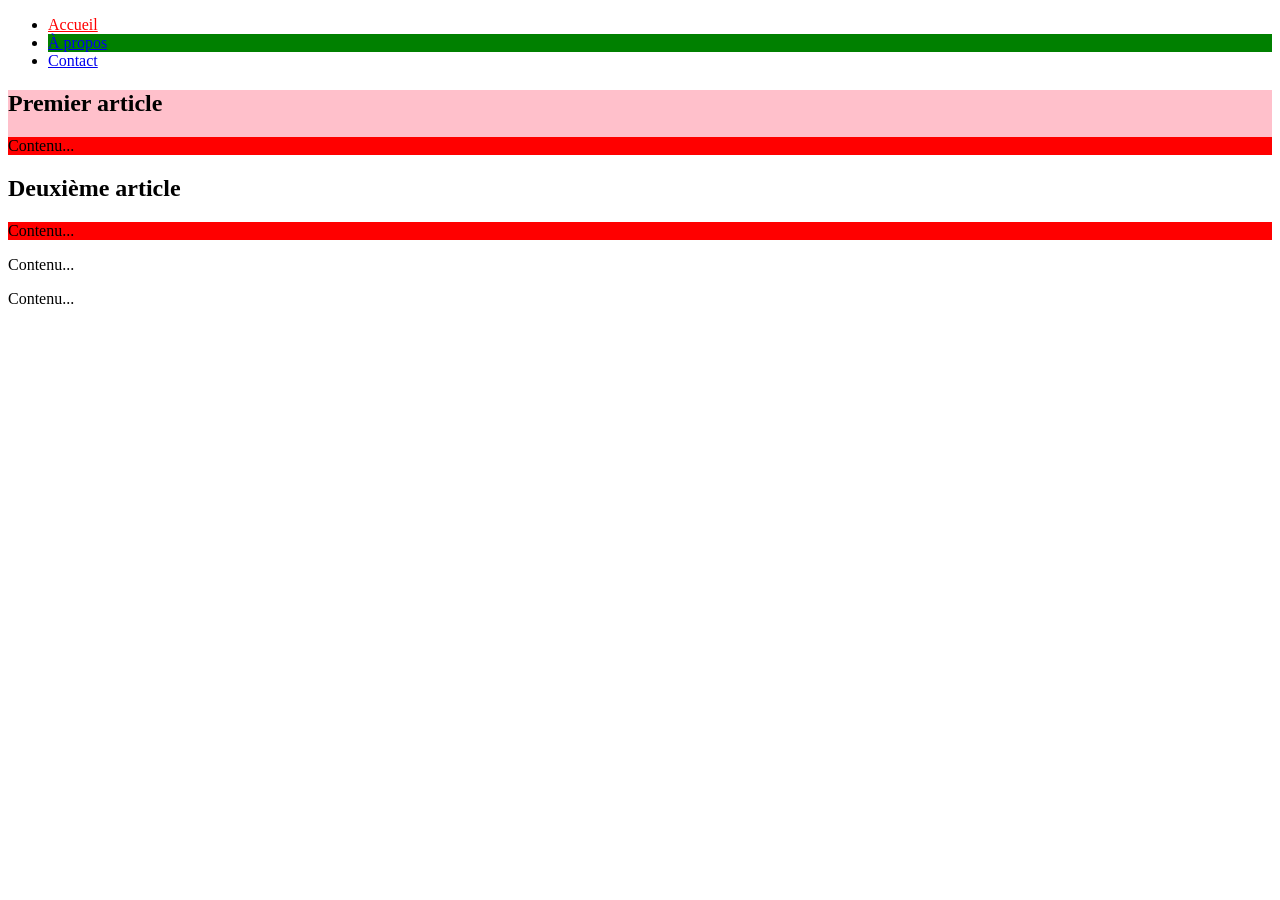
<file: exercice1/index.html>
<!DOCTYPE html>
<html lang="en">
<head>
    <meta charset="UTF-8">
    <meta name="viewport" content="width=device-width, initial-scale=1.0">
    <link rel="stylesheet" href="css/style.css">
    <title>Document</title>
</head>
<body>
    <nav class="main-nav">
  <ul>
    <li><a href="/" class="active">Accueil</a></li>
    <li><a href="/about">À propos</a></li>
    <li><a href="/contact">Contact</a></li>
  </ul>
</nav>
<main>
  <article class="post featured">
    <h2>Premier article</h2>
    <p>Contenu...</p>
  </article>
  <article class="post">
    <h2>Deuxième article</h2>
    <p>Contenu...</p>
    <p>Contenu...</p>
    <p>Contenu...</p>
  </article>
</main>
</body>
</html>
</file>
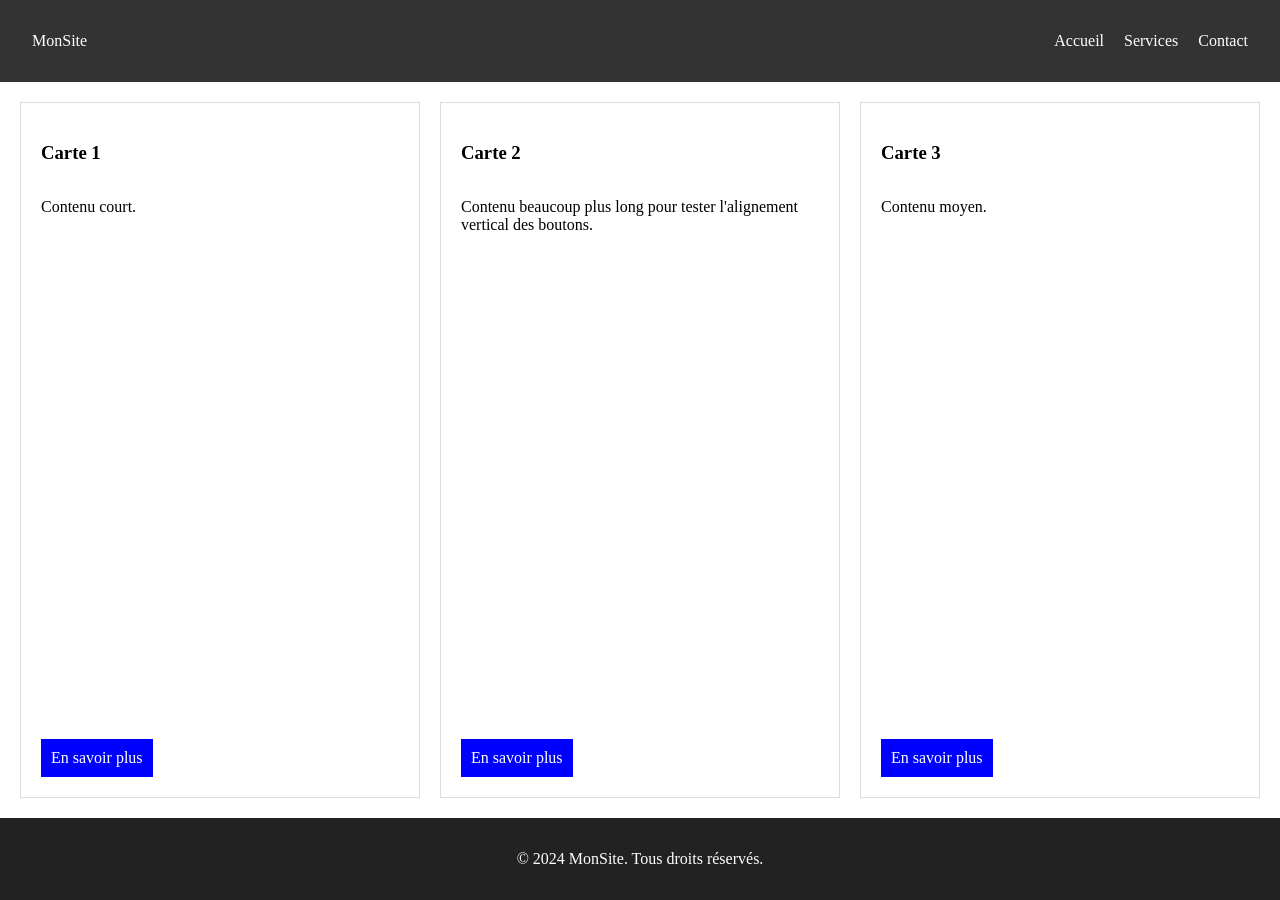
<file: exercice3/index.html>
<!DOCTYPE html>
<html lang="en">
<head>
    <meta charset="UTF-8">
    <meta name="viewport" content="width=device-width, initial-scale=1.0">
    <title>Document</title>
    <link rel="stylesheet" href="css/style.css">
</head>
<body>
<nav class="navbar">
  <div class="logo">MonSite</div>
  <ul class="nav-links">
    <li><a href="#">Accueil</a></li>
    <li><a href="#">Services</a></li>
    <li><a href="#">Contact</a></li>
  </ul>
</nav>
<div class="cards">
  <div class="card">
    <h3>Carte 1</h3>
    <p>Contenu court.</p>
    <a href="#" class="card-link">En savoir plus</a>
  </div>
  <div class="card">
    <h3>Carte 2</h3>
    <p>Contenu beaucoup plus long pour tester l'alignement vertical des boutons.</p>
    <a href="#" class="card-link">En savoir plus</a>
  </div>
  <div class="card">
    <h3>Carte 3</h3>
    <p>Contenu moyen.</p>
    <a href="#" class="card-link">En savoir plus</a>
  </div>
</div>
<div class="footer">
  <p>© 2024 MonSite. Tous droits réservés.</p>
</div>
</body>
</html>
</file>
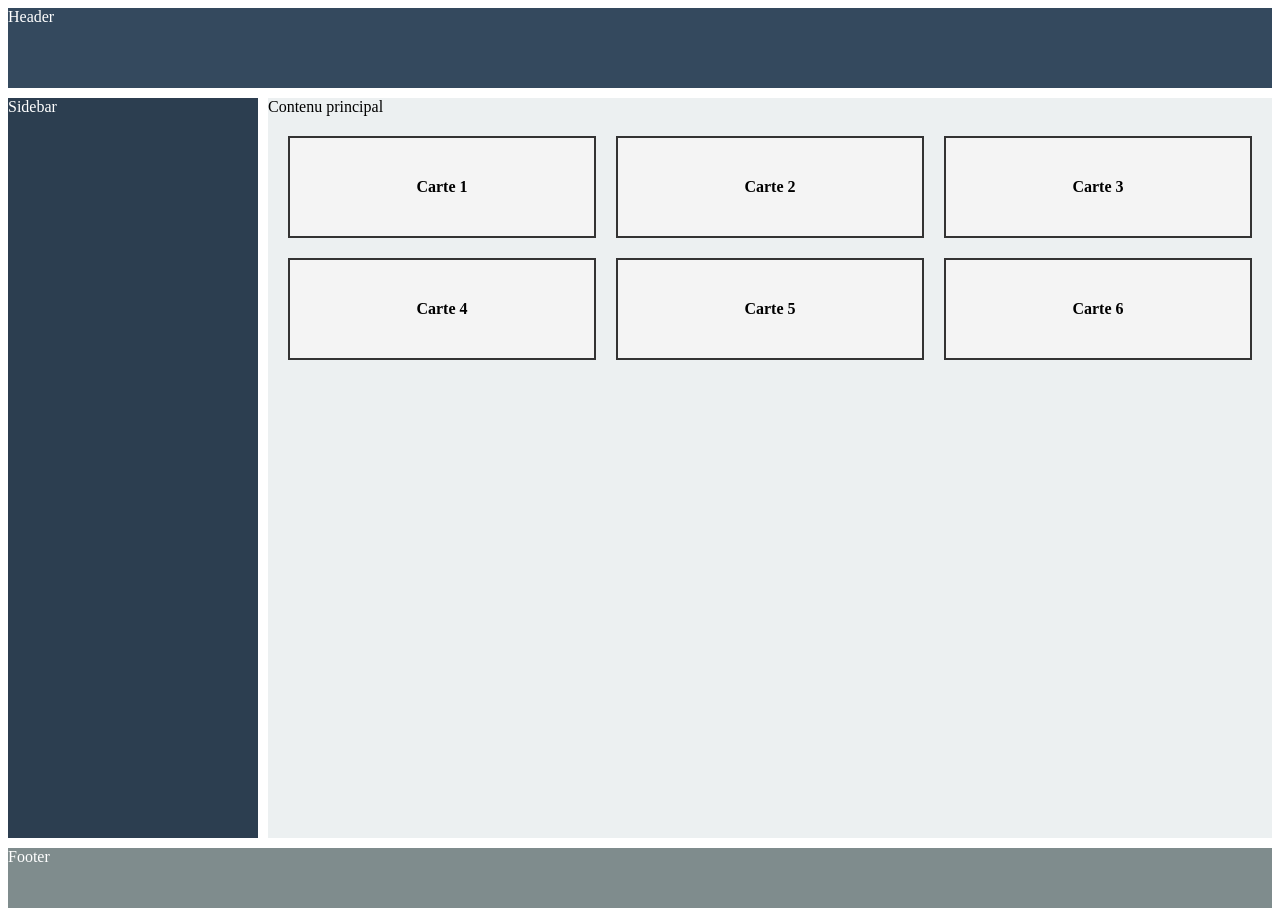
<file: exercice4/index.html>
<!DOCTYPE html>
<html lang="en">
<head>
    <meta charset="UTF-8">
    <meta name="viewport" content="width=device-width, initial-scale=1.0">
    <title>Document</title>
    <link rel="stylesheet" href="css/style.css">
</head>
<body>

<div class="page-layout">
  <header class="header">Header</header>
  <nav class="sidebar">Sidebar</nav>
  <main class="main">Contenu principal
    <div class="grid-cards">
  <div class="card">Carte 1</div>
  <div class="card">Carte 2</div>
  <div class="card">Carte 3</div>
  <div class="card">Carte 4</div>
  <div class="card">Carte 5</div>
  <div class="card">Carte 6</div>
</div>
  </main>
  <footer class="footer">Footer</footer>
</div>
    
</body>
</html>
</file>
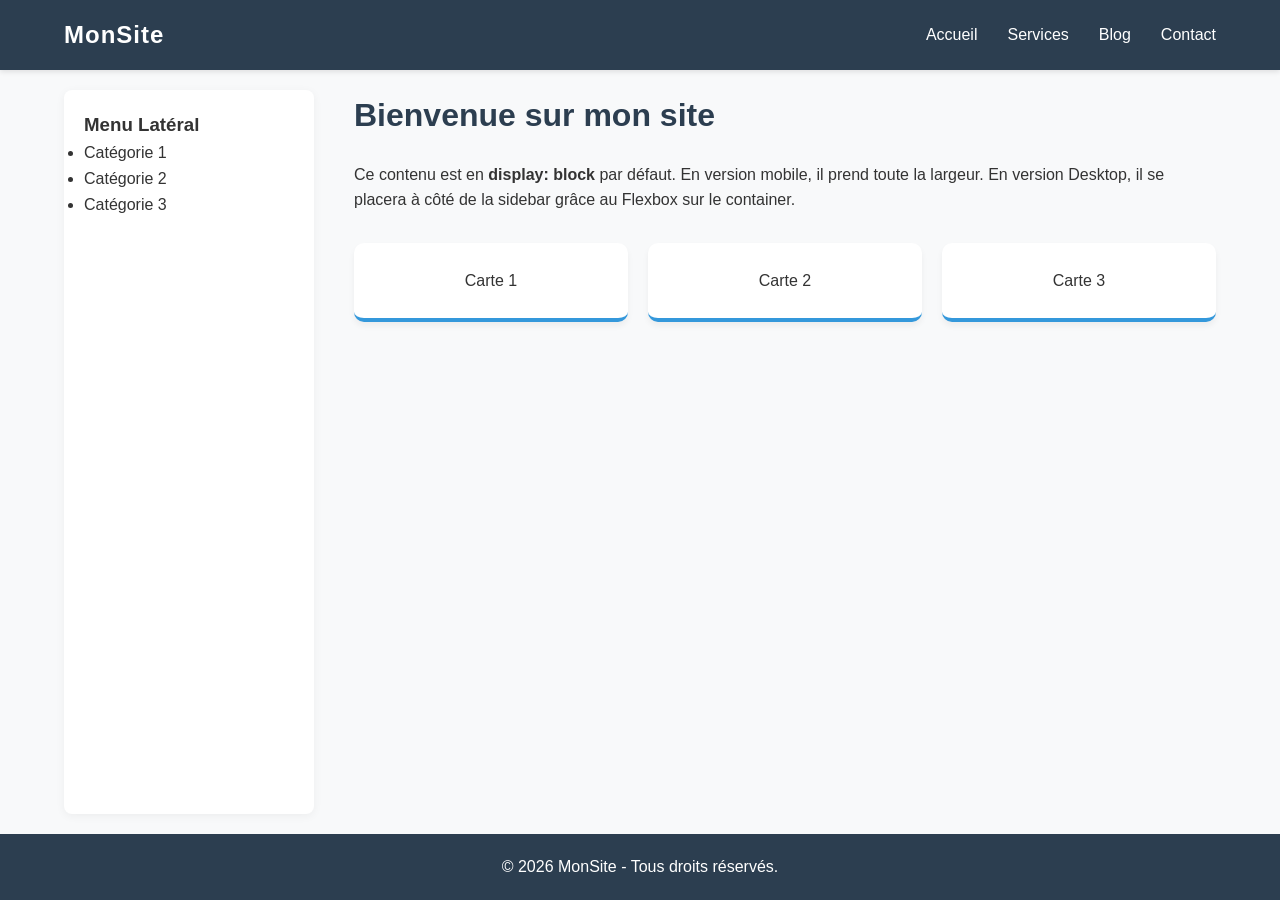
<file: exercice5/index.html>
<!DOCTYPE html>
<html lang="fr">
<head>
    <meta charset="UTF-8">
    <meta name="viewport" content="width=device-width, initial-scale=1.0">
    <title>Ma Mise en Page Responsive</title>
    <link rel="stylesheet" href="css/style.css">
</head>
<body>

    <nav class="navbar">
        <div class="logo">MonSite</div>
        <ul class="nav-menu">
            <li><a href="#">Accueil</a></li>
            <li><a href="#">Services</a></li>
            <li><a href="#">Blog</a></li>
            <li><a href="#">Contact</a></li>
        </ul>
    </nav>

    <div class="container">
        
        <aside class="sidebar">
            <h3>Menu Latéral</h3>
            <ul>
                <li>Catégorie 1</li>
                <li>Catégorie 2</li>
                <li>Catégorie 3</li>
            </ul>
        </aside>

        <main class="content">
            <h1>Bienvenue sur mon site</h1>
            <p>
                Ce contenu est en <strong>display: block</strong> par défaut. 
                En version mobile, il prend toute la largeur. En version Desktop, 
                il se placera à côté de la sidebar grâce au Flexbox sur le container.
            </p>
            
            <section class="grid-cards">
                <div class="card">Carte 1</div>
                <div class="card">Carte 2</div>
                <div class="card">Carte 3</div>
            </section>
        </main>

    </div>

    <footer class="footer">
        <p>&copy; 2026 MonSite - Tous droits réservés.</p>
    </footer>

</body>
</html>
</file>
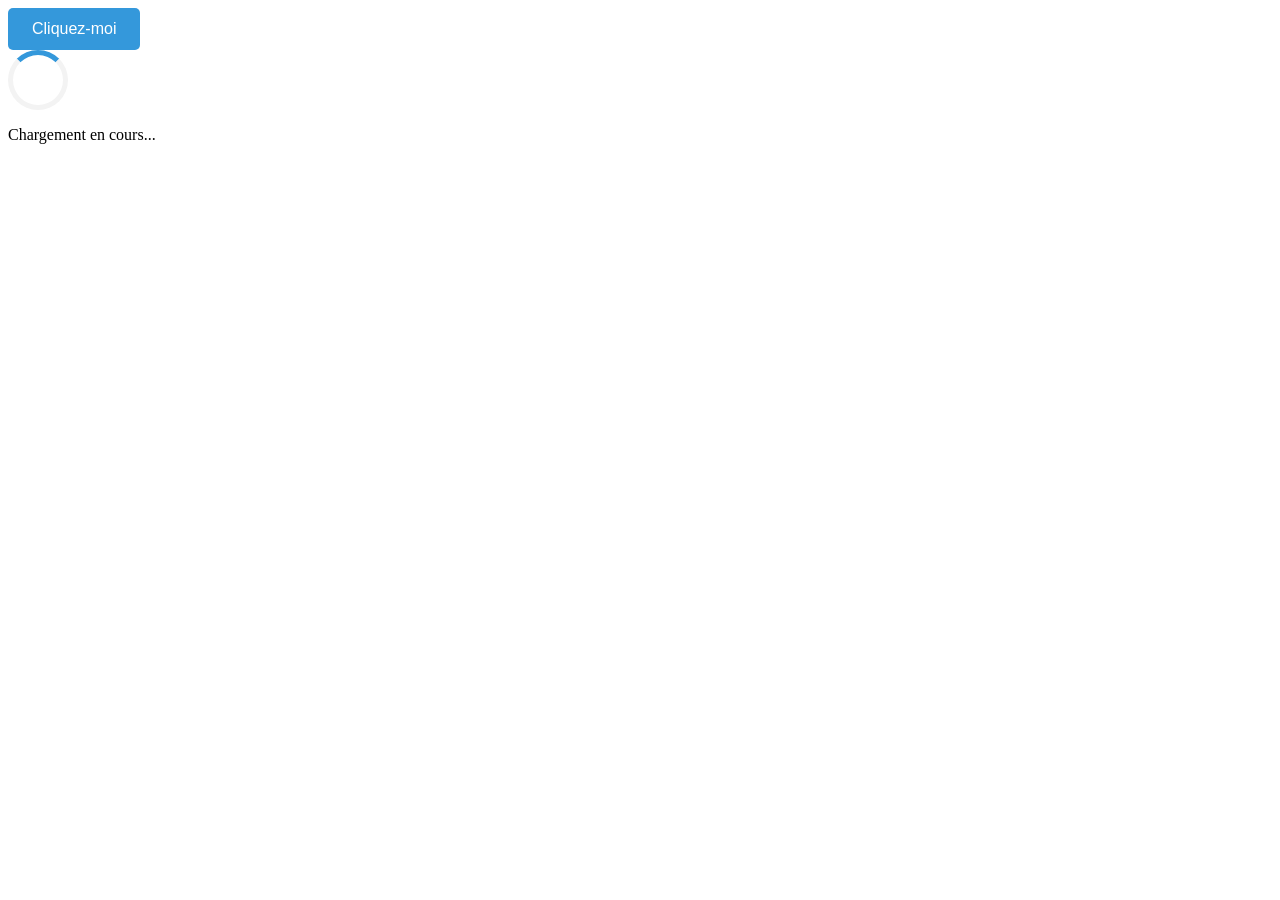
<file: exercice7/index.html>
<!DOCTYPE html>
<html lang="en">
<head>
    <meta charset="UTF-8">
    <meta name="viewport" content="width=device-width, initial-scale=1.0">
    <title>Document</title>
        <link rel="stylesheet" href="css/style.css">    
</head>
<body>
    <button class="btn-anime">
  Cliquez-moi
</button>

<div class="loader-container">
  <div class="loader"></div>
  <p>Chargement en cours...</p>
</div>
</body>
</html>
</file>
<file: exercice1/css/style.css>
nav>ul>li>a.active {
    color: red;
}

main>article.featured {
    background-color: pink;
}

main>article>p:first-of-type {
    background-color: red;
}

nav>ul>li:nth-child(even) {
    background-color: green;
}
</file>
<file: exercice3/css/style.css>
.navbar {
  display: flex;
  justify-content: space-between;
  align-items: center;
  padding: 1rem 2rem;
  background-color: #333;
  color: white;
}

.nav-links {
  display: flex;
  list-style: none;
  gap: 20px; /* Espace entre les liens */
}

.nav-links a {
  color: white;
  text-decoration: none;
}
.cards {
  display: grid;
  grid-template-columns: repeat(auto-fit, minmax(300px, 1fr));
  gap: 20px;
  padding: 20px;
}

.card {
  border: 1px solid #ddd;
  padding: 20px;
  display: flex;
  flex-direction: column;
  background: #fff;
}

.card-link {
  margin-top: auto; 
  align-self: flex-start;
  padding: 10px;
  background: blue;
  color: white;
  text-decoration: none;
}

body {
  display: flex;
  flex-direction: column;
  min-height: 100vh; 
  margin: 0;
}

.cards {
  flex: 1;
}

.footer {
  background: #222;
  color: white;
  text-align: center;
  padding: 1rem;
}
</file>
<file: exercice4/css/style.css>
.grid-cards {
  display: grid;
  grid-template-columns: repeat(auto-fit, minmax(250px, 1fr));
  gap: 20px;
  padding: 20px;
}

.card {
  background-color: #f4f4f4;
  border: 2px solid #333;
  padding: 40px;
  text-align: center;
  font-weight: bold;
}

.page-layout {
  display: grid;
  height: 100vh; 
  grid-template-columns: 250px 1fr; 
  grid-template-rows: 80px 1fr 60px; 
  
  grid-template-areas: 
    "header  header"
    "sidebar main"
    "footer  footer";
  
  gap: 10px;
}


.header {
     grid-area: header;
      background: #34495e;
       color: white; 
}
.sidebar {
     grid-area: sidebar;
     background: #2c3e50;
     color: white;
 }
.main { 
    grid-area: main; 
    background: #ecf0f1;
 }
.footer { 
    grid-area: footer;
     background: #7f8c8d;
      color: white;
}
</file>
<file: exercice5/css/style.css>
*, *::before, *::after {
    box-sizing: border-box;
    margin: 0;
    padding: 0;
}

body {
    font-family: 'Segoe UI', Tahoma, Geneva, Verdana, sans-serif;
    line-height: 1.6;
    color: #333;
    background-color: #f8f9fa;
    display: flex;
    flex-direction: column;
    min-height: 100vh;
}

.navbar {
    display: flex;
    justify-content: space-between;
    align-items: center;
    padding: 1rem 5%;
    background-color: #2c3e50;
    color: white;
    box-shadow: 0 2px 5px rgba(0,0,0,0.1);
}

.logo {
    font-size: 1.5rem;
    font-weight: bold;
    letter-spacing: 1px;
}

.nav-menu {
    display: flex;
    flex-direction: column;
    gap: 10px;
    list-style: none;
}

.nav-menu a {
    color: white;
    text-decoration: none;
    transition: color 0.3s;
}

.nav-menu a:hover {
    color: #3498db;
}

.container {
    width: 100%;
    padding: 20px 5%;
    flex: 1;
}

.sidebar {
    display: none;
    background: white;
    padding: 20px;
    border-radius: 8px;
    box-shadow: 0 2px 10px rgba(0,0,0,0.05);
}

.content h1 {
    margin-bottom: 20px;
    color: #2c3e50;
}

.grid-cards {
    display: grid;
    grid-template-columns: repeat(auto-fit, minmax(250px, 1fr));
    gap: 20px;
    margin-top: 30px;
}

.card {
    background: white;
    padding: 25px;
    border-radius: 10px;
    text-align: center;
    border-bottom: 4px solid #3498db;
    box-shadow: 0 4px 6px rgba(0,0,0,0.05);
    transition: transform 0.3s;
}

.card:hover {
    transform: translateY(-5px);
}

.footer {
    background: #2c3e50;
    color: white;
    text-align: center;
    padding: 20px;
    margin-top: auto;
}

@media (min-width: 768px) {
    .nav-menu {
        flex-direction: row;
        gap: 30px;
    }

    .container {
        display: grid;
        grid-template-columns: 250px 1fr;
        gap: 40px;
    }

    .sidebar {
        display: block;
    }
}
</file>
<file: exercice7/css/style.css>
.btn-anime {
    padding: 12px 24px;
    font-size: 16px;
    background-color: #3498db;
    color: white;
    border: none;
    border-radius: 5px;
    cursor: pointer;
    /* On définit quelle propriété animer et sa durée */
    transition: background-color 0.3s ease, transform 0.2s ease, box-shadow 0.3s ease;
}

.btn-anime:hover {
    background-color: #2980b9;
    transform: translateY(-3px); /* Le bouton s'élève */
    box-shadow: 0 5px 15px rgba(0,0,0,0.2);
}

.btn-anime:active {
    transform: translateY(-1px); /* Effet d'enfoncement au clic */
}
.loader {
    width: 50px;
    height: 50px;
    border: 5px solid #f3f3f3; /* Gris clair */
    border-top: 5px solid #3498db; /* Couleur animée */
    border-radius: 50%; /* Cercle parfait */
    
    /* Animation : nom | durée | type de vitesse | répétition */
    animation: spin 1s linear infinite;
}

/* Définition du mouvement */
@keyframes spin {
    0% { 
        transform: rotate(0deg); 
    }
    100% { 
        transform: rotate(360deg); 
    }
}
</file>
